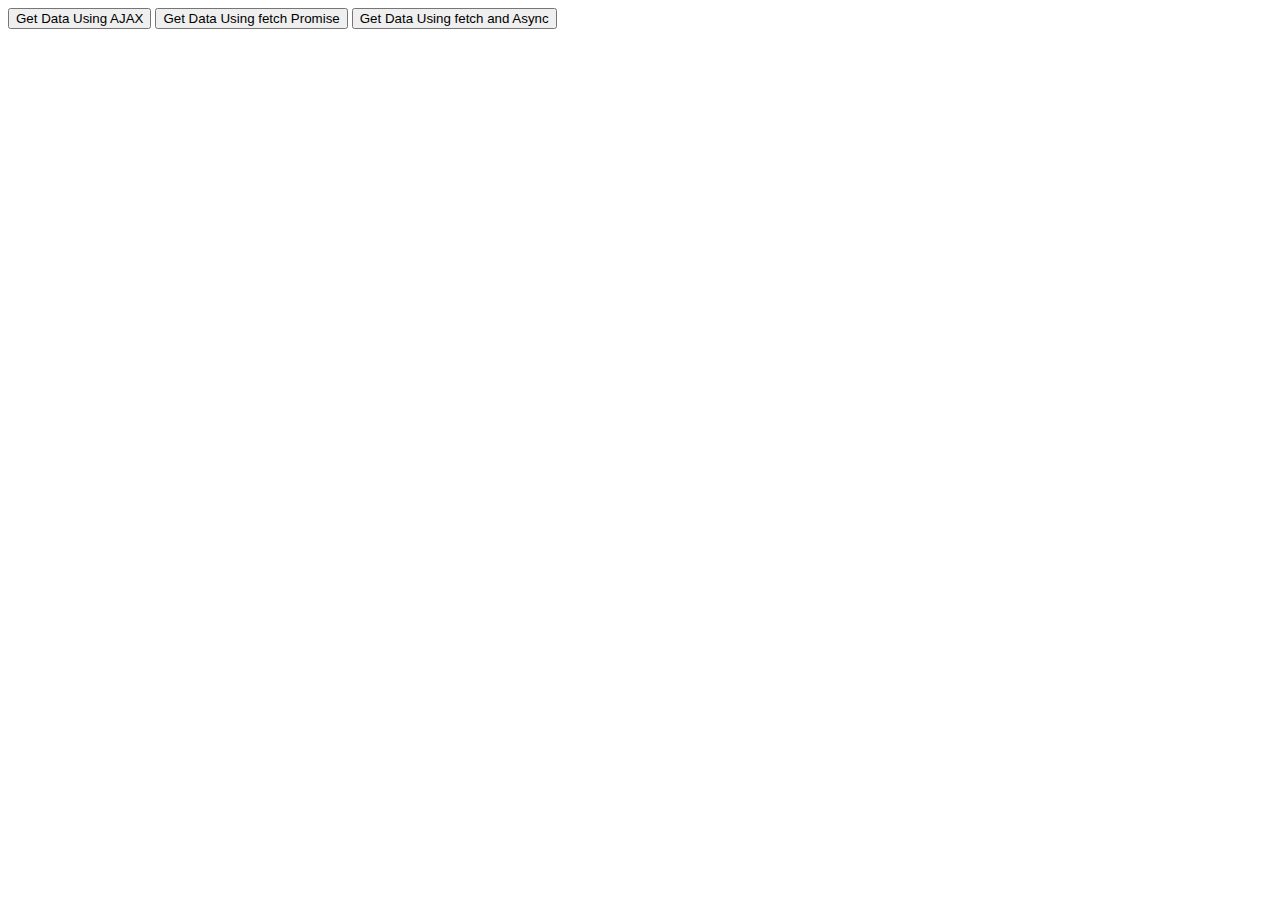
<file: Learning Activity 01/ex2.html>
<!DOCTYPE html>
<html>
    <head>
        <script>
         
         function get_data_ajax(){

            const request = new XMLHttpRequest();
            request.open('GET', 'https.//randomuser.me/api/');

            request.onload = function() {
                const data = JSON.parse(requst.responseText);
                console.log(data);
            }
            request.send();
         }

        </script>
        <title>My Website</title>
    </head>
    <body>
       <button onclick="">Get Data Using AJAX</button>
       <button onclick="">Get Data Using fetch Promise</button>
       <button onclick="">Get Data Using fetch and Async</button>
    
    <div id="showData">
    </div>
  
    </body>
</html>
</file>
